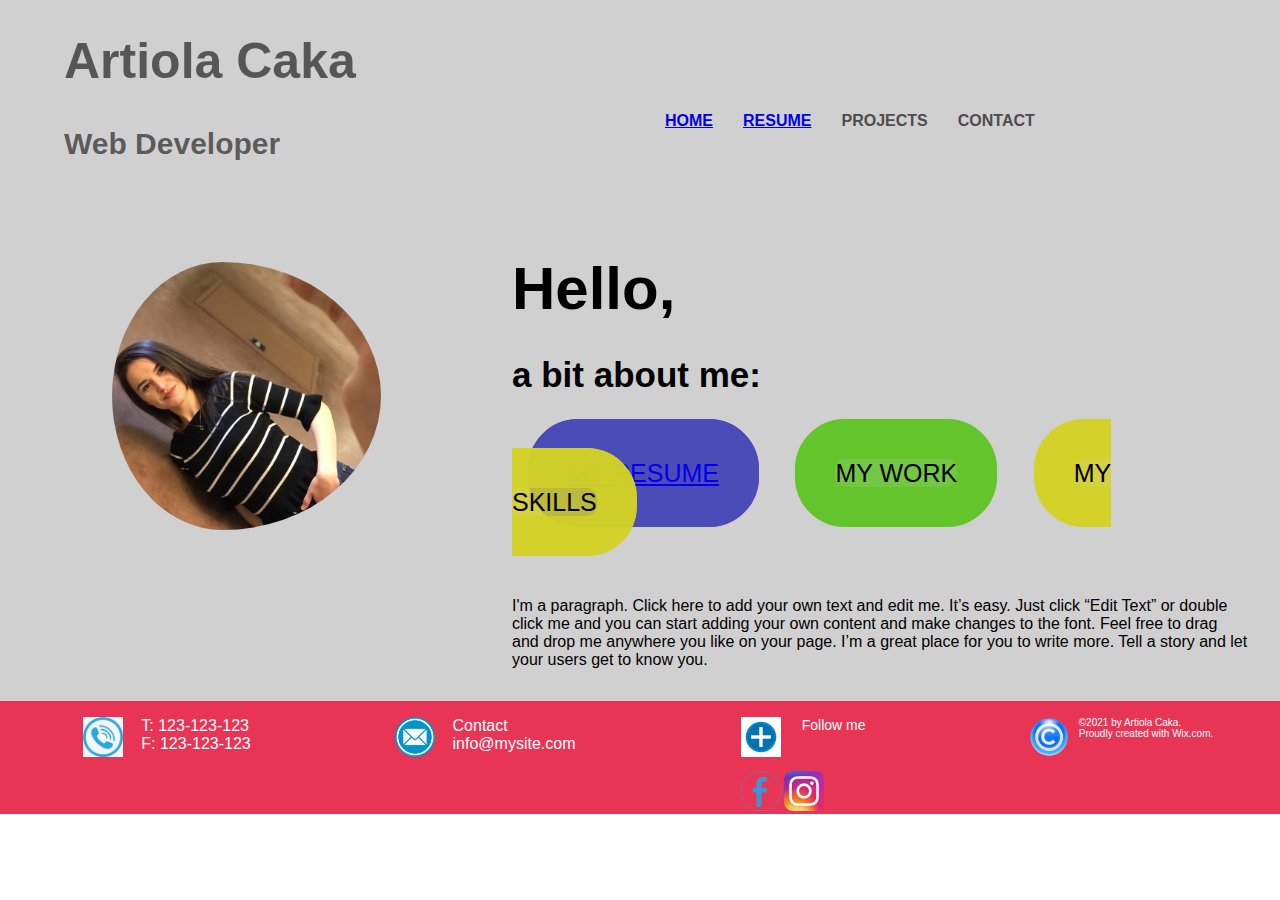
<file: index.html>
<!DOCTYPE html>
<html lang="en">
  <head>
    <meta charset="UTF-8" />
    <meta http-equiv="X-UA-Compatible" content="IE=edge" />
    <meta name="viewport" content="width=device-width, initial-scale=1.0" />
    <title>Hoxton Project</title>
    <link rel="stylesheet" href="style.css" />
  </head>
  <body>
    <header>
      <section class="my-name">
        <h1>Artiola Caka</h1>
        <h3>Web Developer</h3>
      </section>
      <section class="menu">
        <ul>
          <li><a href="./index.html">HOME</a></li>
          <li><a href="./about-me.html">RESUME</a></li>
          <li>PROJECTS</li>
          <li>CONTACT</li>
        </ul>
      </section>
    </header>
    <main>
      <section class="my-photo">
        <img src="./assets/olass.png" alt="" />
      </section>
      <section class="my-information">
        <h2>Hello,</h2>
        <h4>a bit about me:</h4>
        <ul>
          <li class="my-resume"><a href="./about-me.html">MY RESUME</a></li>
          <li class="my-work">MY WORK</li>
          <li class="my-skills">MY SKILLS</li>
        </ul>
        <p>
          I'm a paragraph. Click here to add your own text and edit me. It’s
          easy. Just click “Edit Text” or double click me and you can start
          adding your own content and make changes to the font. Feel free to
          drag and drop me anywhere you like on your page. I’m a great place for
          you to write more. Tell a story and let your users get to know you.
        </p>
      </section>
    </main>
    <footer>
      <div class="call-me">
        <h4><img src="./assets/call-icon.png" alt="" /></h4>
        <ul>
          <li>T: 123-123-123</li>
          <li>F: 123-123-123</li>
        </ul>
      </div>
      <div class="mail-me">
        <h4>
          <img src="./assets/mail-icon.png" alt="" />
        </h4>
        <ul>
          <li>Contact</li>
          <li>info@mysite.com</li>
        </ul>
      </div>
      <div class="follow-me">
        <h4>
          <img src="./assets/add-icon.jpg" alt="" />
        </h4>

        Follow me
        <ul>
          <li class="facebook-img">
            <img src="./assets/facebook-icon.png" alt="" />
          </li>
          <li class="instagram-img">
            <img src="./assets/instagram-icon.png" alt="" />
          </li>
        </ul>
      </div>
      <div class="copyright">
        <img src="./assets/Copyright-icon.png" alt="" width="30" />
        <ul>
          <li>&#169;2021 by Artiola Caka.</li>
          <li>Proudly created with Wix.com.</li>
        </ul>
      </div>
    </footer>
  </body>
</html>
</file>
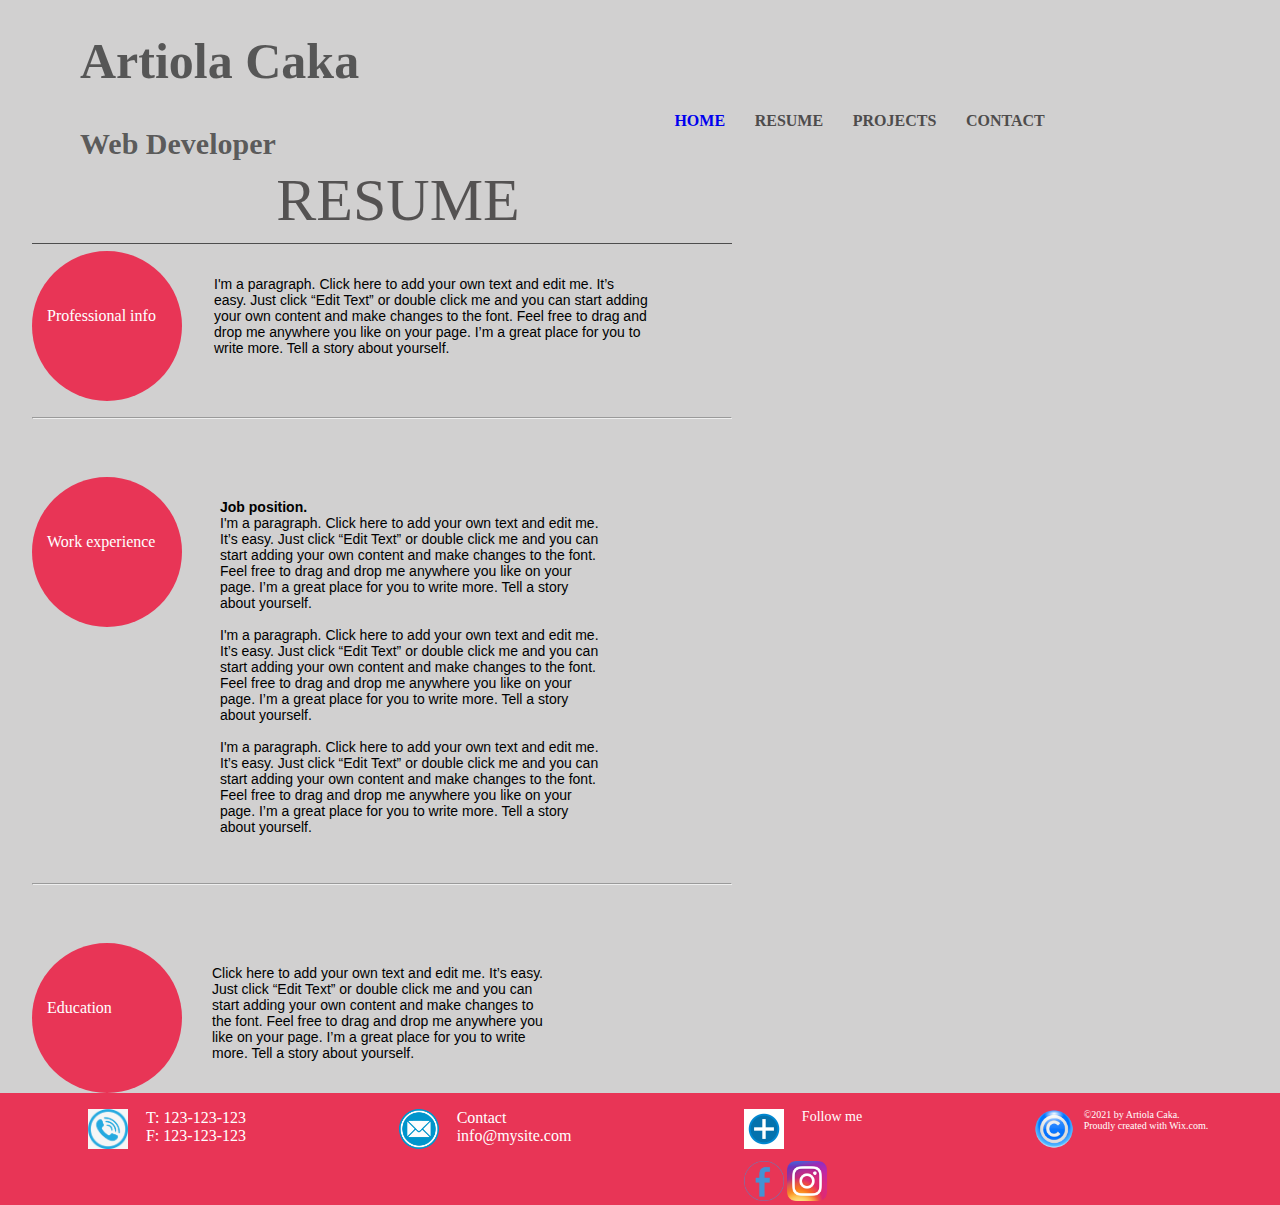
<file: about-me.html>
<!DOCTYPE html>
<html lang="en">
  <head>
    <meta charset="UTF-8" />
    <meta http-equiv="X-UA-Compatible" content="IE=edge" />
    <meta name="viewport" content="width=device-width, initial-scale=1.0" />
    <title>Resume-Page</title>
    <link rel="stylesheet" href="about-me.css" />
  </head>
  <body>
    <header>
      <section class="my-name">
        <h1>Artiola Caka</h1>
        <h3>Web Developer</h3>
      </section>
      <section class="menu">
        <ul>
          <li> <a href="./index.html">HOME</a></li>
          <li>RESUME</li>
          <li>PROJECTS</li>
          <li>CONTACT</li>
        </ul>
      </section>
    </header>
    <main>
      <section>
        <h1 class="my-resume">RESUME</h1>
        
        <aside class="profession-info">Professional info</aside>
        <p class="paragraph-1">
          I'm a paragraph. Click here to add your own text and edit me. It’s
          easy. Just click “Edit Text” or double click me and you can start
          adding your own content and make changes to the font. Feel free to
          drag and drop me anywhere you like on your page. I’m a great place for
          you to write more. Tell a story about yourself.
        </p>
      </section>
      <hr width="700px">
     <section class="section-one">
        <aside class="work-experience">Work experience</aside>
        <div class="paragraph-two">
        <p>
          <h4>Job position.</h4>
           I'm a paragraph. Click here to add your own text and edit me. It’s
            easy. Just click “Edit Text” or double click me and you can start
            adding your own content and make changes to the font. Feel free to
            drag and drop me anywhere you like on your page. I’m a great place for
            you to write more. Tell a story about yourself.
          </p>
          
          <br>
          <p>I'm a paragraph. Click here to add your own text and edit me. It’s
            easy. Just click “Edit Text” or double click me and you can start
            adding your own content and make changes to the font. Feel free to
            drag and drop me anywhere you like on your page. I’m a great place for
            you to write more. Tell a story about yourself.
          </p>
          <br>
          <p>I'm a paragraph. Click here to add your own text and edit me. It’s
            easy. Just click “Edit Text” or double click me and you can start
            adding your own content and make changes to the font. Feel free to
            drag and drop me anywhere you like on your page. I’m a great place for
            you to write more. Tell a story about yourself.
          </p> 
     </div>
    </section>
     <hr width="700px">
     <section class="section-two">
        <aside class="my-education">Education</aside>
        
        <p class="paragraph-3">
          
           Click here to add your own text and edit me. It’s
          easy. Just click “Edit Text” or double click me and you can start
          adding your own content and make changes to the font. Feel free to
          drag and drop me anywhere you like on your page. I’m a great place for
          you to write more. Tell a story about yourself.
        </p>
      
       </section>
 </main>
   
      
    
    <footer>
      <div class="call-me">
        <h4><img src="./assets/call-icon.png" alt="" /></h4>
        <ul>
          <li>T: 123-123-123</li>
          <li>F: 123-123-123</li>
        </ul>
      </div>
      <div class="mail-me">
        <h4>
          <img src="./assets/mail-icon.png" alt="" />
        </h4>
        <ul>
          <li>Contact</li>
          <li>info@mysite.com</li>
        </ul>
      </div>
      <div class="follow-me">
        <h4>
          <img src="./assets/add-icon.jpg" alt="" />
        </h4>

        Follow me
        <ul>
          <li class="facebook-img">
            <img src="./assets/facebook-icon.png" alt="" />
          </li>
          <li class="instagram-img">
            <img src="./assets/instagram-icon.png" alt="" />
          </li>
        </ul>
      </div>
      <div class="copyright">
        <img src="./assets/Copyright-icon.png" alt="" width="30" />
        <ul>
          <li>&#169;2021 by Artiola Caka.</li>
          <li>Proudly created with Wix.com.</li>
        </ul>
      </div>
    </footer>
  </body>
</html>
</file>
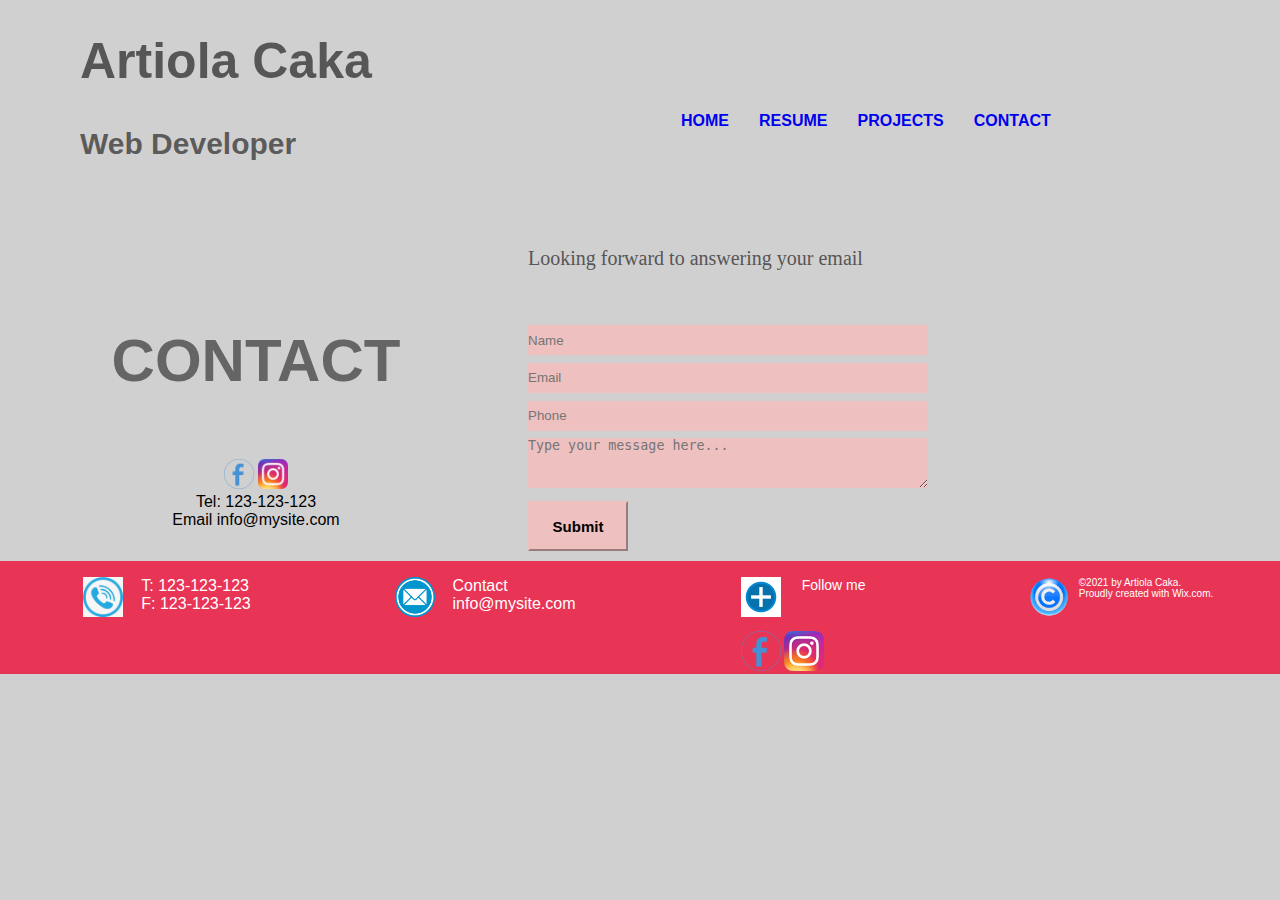
<file: contact.html>
<!DOCTYPE html>
<html lang="en">
  <head>
    <meta charset="UTF-8" />
    <meta http-equiv="X-UA-Compatible" content="IE=edge" />
    <meta name="viewport" content="width=device-width, initial-scale=1.0" />
    <title>Contact Page</title>
    <link rel="stylesheet" href="contact.css" />
  </head>
  <body>
    <header>
      <section class="my-name">
        <h1>Artiola Caka</h1>
        <h3>Web Developer</h3>
      </section>
      <section class="menu">
        <ul>
          <li><a href="./index.html">HOME</a></li>
          <li><a href="./about-me.html">RESUME</a></li>
          <li><a href="./projects.html">PROJECTS</a></li>
          <li><a href="./contact.html">CONTACT</a></li>
        </ul>
      </section>
    </header>
    <main>
      <section class="left-main">
        <h1>CONTACT</h1>
        <div class="images">
          <img src="./assets/facebook-icon.png" alt="" />
          <img src="./assets/instagram-icon.png" alt="" />
          <ul>
            <li>Tel: 123-123-123</li>
            <li>Email info@mysite.com</li>
          </ul>
        </div>
      </section>
      <section class="right-main">
        <label class="labels">
          <p>Looking forward to answering your email</p>
        </label>
        <form class="form">
          <input
            class="input"
            type="text"
            id="name"
            minlength="6"
            maxlength="16"
            placeholder="Name"
            required
          />
          <label class="email-address" for="email-address">
            <input
              class="input-2"
              type="text"
              name="email-address"
              minlength="12"
              maxlength="26"
              placeholder="Email"
              required
            />
          </label>
          <label class="phone" for="phone-number">
            <input class="input-3" type="number" placeholder="Phone" required />
          </label>
          <label class="message">
            <textarea
              class="text-area"
              type="text"
              placeholder="Type your message here..."
            ></textarea>
          </label>
          <button type="submit">Submit</button>
        </form>
      </section>
    </main>
    <footer>
      <div class="call-me">
        <h4><img src="./assets/call-icon.png" alt="" /></h4>
        <ul>
          <li>T: 123-123-123</li>
          <li>F: 123-123-123</li>
        </ul>
      </div>
      <div class="mail-me">
        <h4>
          <img src="./assets/mail-icon.png" alt="" />
        </h4>
        <ul>
          <li>Contact</li>
          <li>info@mysite.com</li>
        </ul>
      </div>
      <div class="follow-me">
        <h4>
          <img src="./assets/add-icon.jpg" alt="" />
        </h4>

        Follow me
        <ul>
          <li class="facebook-img">
            <img src="./assets/facebook-icon.png" alt="" />
          </li>
          <li class="instagram-img">
            <img src="./assets/instagram-icon.png" alt="" />
          </li>
        </ul>
      </div>
      <div class="copyright">
        <img src="./assets/Copyright-icon.png" alt="" width="30" />
        <ul>
          <li>&#169;2021 by Artiola Caka.</li>
          <li>Proudly created with Wix.com.</li>
        </ul>
      </div>
    </footer>
  </body>
</html>
</file>
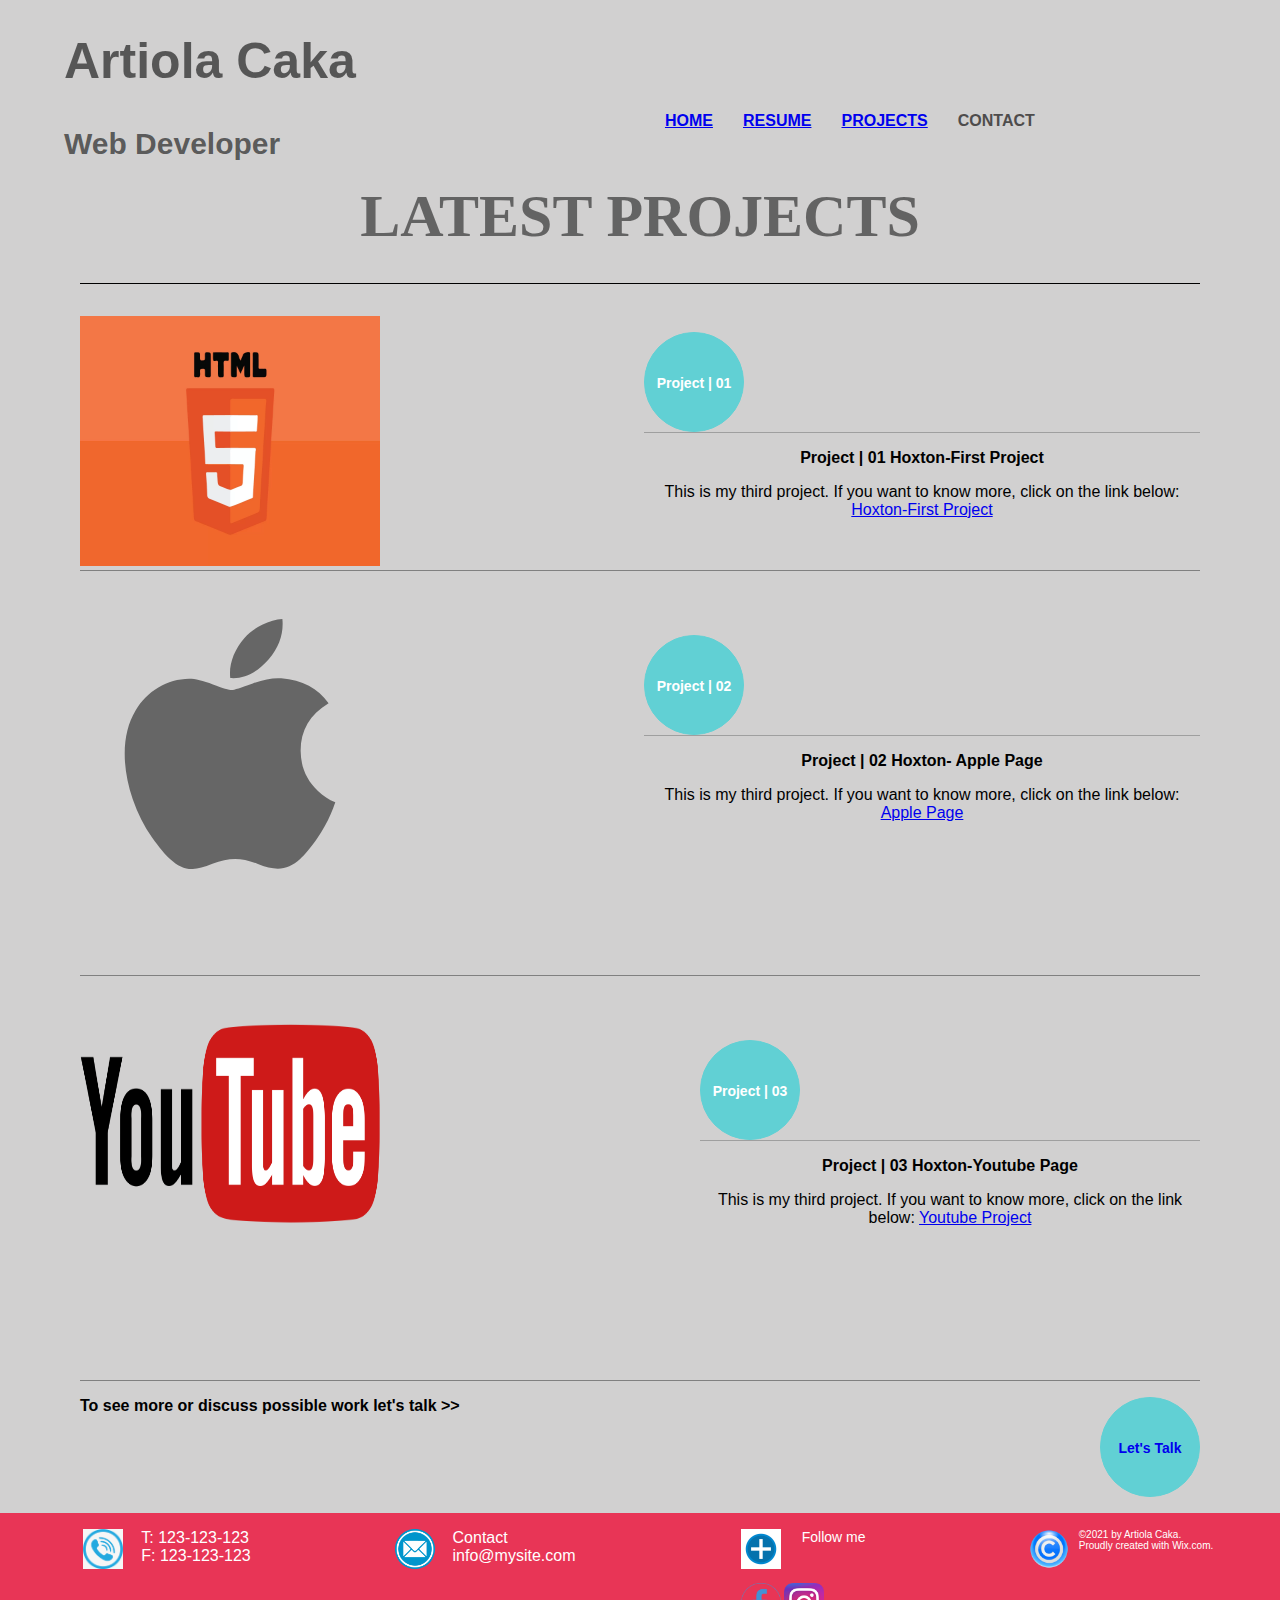
<file: projects.html>
<!DOCTYPE html>
<html lang="en">
  <head>
    <meta charset="UTF-8" />
    <meta http-equiv="X-UA-Compatible" content="IE=edge" />
    <meta name="viewport" content="width=device-width, initial-scale=1.0" />
    <title>Project-Page</title>
    <link rel="stylesheet" href="projects.css" />
  </head>
  <body>
    <header>
      <section class="my-name">
        <h1>Artiola Caka</h1>
        <h3>Web Developer</h3>
      </section>
      <section class="menu">
        <ul>
          <li><a href="./index.html">HOME</a></li>
          <li><a href="./about-me.html">RESUME</a></li>
          <li><a href="./projects.html">PROJECTS</a></li>
          <li>CONTACT</li>
        </ul>
      </section>
    </header>
    <main>
      <section class="section-one">
        <div class="latest-projects">
          <h1>LATEST PROJECTS</h1>
        </div>
        <div class="first-project">
          <div>
            <img src="./assets/html-image.png" alt="HTML Photo" />
          </div>
          <div class="right-side">
            <h3 class="project-01">Project | 01</h3>

            <h4 class="project-01__title">Project | 01 Hoxton-First Project</h4>
            <p class="first-paragraph">
              This is my third project. If you want to know more, click on the
              link below:
              <a
                href="https://github.com/ArtiolaDomiCaka/hoxton-html-first-project"
                >Hoxton-First Project</a
              >
            </p>
          </div>
        </div>
      </section>

      <section class="section-two">
        <div><img src="./assets/apple-image.png.svg" alt="" /></div>
        <div class="right-side__two">
          <h3 class="project-02">Project | 02</h3>

          <h4 class="project-02__title">Project | 02 Hoxton- Apple Page</h4>
          <p class="second-paragraph">
            This is my third project. If you want to know more, click on the
            link below:
            <a href="https://github.com/ArtiolaDomiCaka/hoxton-html-apple"
              >Apple Page</a
            >
          </p>
        </div>
      </section>

      <section class="section-three">
        <div><img src="./assets/youtube-image.jpg" alt="" /></div>
        <div class="right-side__three">
          <h3 class="project-03">Project | 03</h3>

          <h4 class="project-03__title">Project | 03 Hoxton-Youtube Page</h4>
          <p class="third-paragraph">
            This is my third project. If you want to know more, click on the
            link below:
            <a href="https://github.com/ArtiolaDomiCaka/hoxton-html-youtube"
              >Youtube Project</a
            >
          </p>
        </div>
      </section>

      <section class="section-four">
        <h4>To see more or discuss possible work let's talk >></h4>
        <h6><a href="#">Let's Talk</a></h6>
      </section>
    </main>
    <footer>
      <div class="call-me">
        <h4><img src="./assets/call-icon.png" alt="" /></h4>
        <ul>
          <li>T: 123-123-123</li>
          <li>F: 123-123-123</li>
        </ul>
      </div>
      <div class="mail-me">
        <h4>
          <img src="./assets/mail-icon.png" alt="" />
        </h4>
        <ul>
          <li>Contact</li>
          <li>info@mysite.com</li>
        </ul>
      </div>
      <div class="follow-me">
        <h4>
          <img src="./assets/add-icon.jpg" alt="" />
        </h4>

        Follow me
        <ul>
          <li class="facebook-img">
            <img src="./assets/facebook-icon.png" alt="" />
          </li>
          <li class="instagram-img">
            <img src="./assets/instagram-icon.png" alt="" />
          </li>
        </ul>
      </div>
      <div class="copyright">
        <img src="./assets/Copyright-icon.png" alt="" width="30" />
        <ul>
          <li>&#169;2021 by Artiola Caka.</li>
          <li>Proudly created with Wix.com.</li>
        </ul>
      </div>
    </footer>
  </body>
</html>
</file>
<file: style.css>
* {
  padding: 0;
  margin: 0;
  box-sizing: border-box;
}
body {
  width: 100vw;
  height: 100vh;
  font-family: sans-serif;
}
header {
  background-color: rgb(209, 208, 208);
  display: grid;
  grid-template-columns: auto 1fr;
  justify-content: center;
}
header h1 {
  color: rgba(0, 0, 0, 0.589);
  padding: 2rem 1rem;
  margin: 0 3rem;
  font-size: 50px;
}
header h3 {
  color: rgba(0, 0, 0, 0.589);
  padding: 0.3rem 1rem;
  margin: 0 3rem;
  font-size: 30px;
}
section.menu {
  color: rgb(78, 76, 76);
  justify-items: center;
}
header ul {
  list-style: none;
  gap: 1rem;
  padding-top: 7rem;
}
header li {
  display: inline;
  padding: 0.5rem 0;
  margin: 0.5rem 0.8rem;
  font-weight: bold;
}

main {
  background-color: rgb(209, 208, 208);
  display: grid;
  grid-template-columns: 1.5fr 2.5fr;
}

section.my-photo {
  padding: 4rem 4rem;
  margin-top: 2rem;
}
main img {
  padding-left: 3rem;
  width: 90%;
  border-radius: 50%;
}
.my-information {
  padding-top: 3.5rem;

  margin: 2rem 2rem;
}
.my-information h2 {
  font-size: 60px;
  padding-bottom: 2rem;
}
.my-information h4 {
  font-size: 35px;
  padding-bottom: 4rem;
}
main ul {
  list-style: none;
}
main li {
  display: inline;
  margin: 1rem;
  font-size: 25px;
  font-family: -apple-system, BlinkMacSystemFont, "Segoe UI", Roboto, Oxygen,
    Ubuntu, Cantarell, "Open Sans", "Helvetica Neue", sans-serif;
}
.my-resume {
  border: 1px solid rgb(76, 76, 185);
  border-radius: 50px;
  border-width: 40px;
  background-color: rgb(76, 76, 185);
}
.my-work {
  border: 1px solid rgba(96, 197, 38, 0.822);
  border-radius: 50px;
  border-width: 40px;
  background-color: rgba(96, 197, 38, 0.822);
}
.my-skills {
  border: 1px solid rgba(212, 209, 37, 0.822);
  border-radius: 50px;
  border-width: 40px;
  background-color: rgba(212, 209, 37, 0.822);
}
main p {
  padding-top: 5rem;
}
footer {
  display: grid;
  grid-template-columns: 1fr 1fr 1fr 1fr;
  background-color: #e83556;
  color: white;
  padding-top: 1rem;
  padding-left: 0.5rem;
  justify-items: center;
}
footer img {
  width: 40px;
}
.call-me {
  display: grid;
  grid-template-columns: 50px auto;
  gap: 0.5rem;
}
.call-me ul {
  list-style: none;
}
.mail-me {
  display: grid;
  grid-template-columns: 50px auto;
  gap: 0.5rem;
}
.mail-me ul {
  list-style: none;
}
.follow-me {
  display: grid;
  grid-template-columns: 50px auto;
  gap: 0.7rem;
  font-size: 14px;
}
.follow-me ul {
  list-style: none;
}
.follow-me li {
  display: inline-block;
  justify-content: space-between;
}
.facebook-img {
  width: 35px;
  margin-right: 5px;
}
.instagram-img {
  width: 5px;
}
.copyright {
  display: grid;
  grid-template-columns: 50px auto;
}
.copyright ul {
  list-style: none;
  font-size: 10px;
}
</file>
<file: about-me.css>
* {
  padding: 0;
  margin: 0;
  box-sizing: border-box;
}
body {
  width: 100%;
  height: 100%;
  background-color: rgb(209, 208, 208);
}
header {
  width: 100vw;
  background-color: rgb(209, 208, 208);
  display: grid;
  grid-template-columns: auto 1fr;
  justify-content: center;
}
header h1 {
  color: rgba(0, 0, 0, 0.589);
  padding: 2rem 1rem;
  margin: 0 4rem;
  font-size: 50px;
}
header h3 {
  color: rgba(0, 0, 0, 0.589);
  padding: 0.3rem 1rem;
  margin: 0 4rem;
  font-size: 30px;
}
section.menu {
  color: rgb(78, 76, 76);
  justify-items: center;
}
header ul {
  list-style: none;
  gap: 1rem;
  padding-top: 7rem;
}
header li {
  display: inline;
  padding: 0.5rem 0;
  margin: 0.5rem 0.8rem;
  font-weight: bold;
}
header li a {
  text-decoration: none;
}
header li a:hover {
  color: rgb(60, 199, 185);
  transition: 0.4s;
}
main {
  display: grid;
  grid-template-columns: auto;
  gap: 1rem;
  /* padding-left: 10rem; */
  margin-left: 2rem;
  background-color: rgb(209, 208, 208);
}

main .my-resume {
  display: grid;
  grid-template-columns: 1fr;
  width: 700px;
  font-size: 60px;
  font-weight: 300;
  font-family: serif;
}
.my-resume {
  justify-items: center;
  padding-left: 2rem;
  padding-bottom: 0.5rem;
  color: rgba(22, 19, 19, 0.671);
  border-bottom: 1px solid rgba(0, 0, 0, 0.63);
}

main .profession-info {
  background-color: #e83556;
  height: 150px;
  width: 150px;
  border-radius: 80px;
  line-height: 130px;
  align-items: center;
  color: white;
}
.profession-info {
  padding-left: 15px;
  margin-top: 7px;
  float: left;
  font-style: normal;
  color: white;
}
.paragraph-1 {
  width: 500px;
  display: grid;
  font-size: 14px;
  font-family: Arial, Helvetica, sans-serif;
  padding: 2rem 2rem;
}
.section-one {
  display: grid;
  grid-template-columns: 100px 400px;
  grid-gap: 5rem;
  padding-top: 2rem;
  /* border-top: 1px solid rgba(0, 0, 0, 0.562); */
}
.work-experience {
  padding-left: 15px;
  margin-top: 10px;
  font-style: normal;
}
.work-experience {
  background-color: #e83556;
  height: 150px;
  width: 150px;
  border-radius: 80px;
  line-height: 130px;
  align-items: center;
  color: white;
}
.paragraph-two {
  padding: 2rem 0.5rem;
  font-size: 14px;
  font-family: Arial, Helvetica, sans-serif;
}
.section-two {
  display: grid;
  grid-template-columns: 100px 400px;
  grid-gap: 1rem;

  padding-top: 2rem;
  /* border-top: 1px solid rgba(0, 0, 0, 0.562); */
}
.my-education {
  padding-left: 15px;
  margin-top: 10px;
}
.my-education {
  background-color: #e83556;
  height: 150px;
  width: 150px;
  border-radius: 80px;
  line-height: 130px;
  align-items: center;
  color: white;
}
.my-university {
  padding-left: 5rem;
  padding-top: 2rem;
}
.paragraph-3 {
  display: grid;

  padding-left: 4rem;
  padding-top: 2rem;
  font-size: 14px;
  font-family: Arial, Helvetica, sans-serif;
}

footer {
  display: grid;
  grid-template-columns: 1fr 1fr 1fr 1fr;
  background-color: #e83556;
  color: white;
  padding-top: 1rem;
  padding-left: 0.5rem;
  justify-items: center;
}
footer img {
  width: 40px;
}
.call-me {
  display: grid;
  grid-template-columns: 50px auto;
  gap: 0.5rem;
}
.call-me ul {
  list-style: none;
}
.mail-me {
  display: grid;
  grid-template-columns: 50px auto;
  gap: 0.5rem;
}
.mail-me ul {
  list-style: none;
}
.follow-me {
  display: grid;
  grid-template-columns: 50px auto;

  gap: 0.5rem;
  font-size: 14px;
}
.follow-me ul {
  list-style: none;
}
.follow-me li {
  display: inline-block;
  justify-content: space-between;
}
.facebook-img {
  width: 35px;
  margin-right: 5px;
}
.instagram-img {
  width: 5px;
}
.copyright {
  display: grid;
  grid-template-columns: 50px auto;
}
.copyright ul {
  list-style: none;
  font-size: 10px;
}
</file>
<file: contact.css>
* {
  padding: 0;
  margin: 0;
  box-sizing: border-box;
}
body {
  width: 100%;
  height: 100%;
  background-color: rgb(209, 208, 208);
  font-family: Arial, Helvetica, sans-serif;
}
header {
  background-color: rgb(209, 208, 208);
  display: grid;
  grid-template-columns: auto 1fr;
  justify-content: center;
}
header h1 {
  color: rgba(0, 0, 0, 0.589);
  padding: 2rem 1rem;
  margin: 0 4rem;
  font-size: 50px;
}
header h3 {
  color: rgba(0, 0, 0, 0.589);
  padding: 0.3rem 1rem;
  margin: 0 4rem;
  font-size: 30px;
}
section.menu {
  color: rgb(78, 76, 76);
  justify-items: center;
}
header ul {
  gap: 1rem;
  padding-top: 7rem;
}
header li {
  display: inline;
  padding: 0.5rem 0;
  margin: 0.5rem 0.8rem;
  font-weight: bold;
}
header li a {
  text-decoration: none;
}
header li a:hover {
  color: rgb(60, 199, 185);
  transition: 0.4s;
}
main {
  width: 100%;
  height: 100%;
  background-color: rgb(209, 208, 208);
}
main {
  display: grid;
  grid-template-columns: 1fr 1.5fr;
  padding-top: 5rem;
}
.left-main {
  display: grid;
  grid-template-columns: 1fr;
  gap: 4rem;
  text-align: center;
  justify-content: center;

  padding: 2rem 2rem;
}
.left-main li {
  list-style: none;
}
main img {
  width: 30px;
  height: 30px;
}
main h1 {
  padding-top: 3rem;
  font-size: 60px;
  color: rgb(102, 101, 101);
}
main p {
  color: rgb(87, 85, 85);
}
.right-main {
  display: grid;
  /* text-align: center; */
  padding: 0.1rem 1rem;
  /* justify-content: center; */

  font-size: 20px;

  font-family: Georgia, "Times New Roman", Times, serif;
}
.labels {
  display: grid;
}
.form {
  display: grid;
  padding-top: 1rem;

  width: 400px;
}
.input {
  height: 30px;
  border: none;
  background-color: rgb(238, 192, 192);
  color: black;
}
.input:hover {
  height: 40px;
}
.input-2 {
  width: 400px;
  height: 30px;
  border: none;
  background-color: rgb(238, 192, 192);
  color: black;
}
.input-2:hover {
  height: 40px;
}
.input-3 {
  width: 400px;
  height: 30px;
  border: none;
  background-color: rgb(238, 192, 192);
  color: black;
}
.input-3:hover {
  height: 40px;
}

.text-area {
  width: 400px;
  height: 50px;
  border: none;
  background-color: rgb(238, 192, 192);
  color: black;
}
.text-area:hover {
  height: 60px;
}
button {
  width: 100px;
  background: rgb(238, 192, 192);
  color: black;
  border-style: outset;
  border-color: rgb(238, 192, 192);
  height: 50px;
  width: 100px;
  font: bold 15px arial, sans-serif;
  text-shadow: none;

  font-weight: bold;
}
button:hover {
  height: 60px;
}
footer {
  display: grid;
  grid-template-columns: 1fr 1fr 1fr 1fr;
  background-color: #e83556;
  color: white;

  padding-top: 1rem;
  padding-left: 0.5rem;
  justify-items: center;
}
footer img {
  width: 40px;
}
.call-me {
  display: grid;
  grid-template-columns: 50px auto;
  gap: 0.5rem;
}
.call-me ul {
  list-style: none;
}
.mail-me {
  display: grid;
  grid-template-columns: 50px auto;
  gap: 0.5rem;
}
.mail-me ul {
  list-style: none;
}
.follow-me {
  display: grid;
  grid-template-columns: 50px auto;
  gap: 0.7rem;
  font-size: 14px;
}
.follow-me ul {
  list-style: none;
}
.follow-me li {
  display: inline-block;
  justify-content: space-between;
}
.facebook-img {
  width: 35px;
  margin-right: 5px;
}
.instagram-img {
  width: 5px;
}
.copyright {
  display: grid;
  grid-template-columns: 50px auto;
}
.copyright ul {
  list-style: none;
  font-size: 10px;
}
</file>
<file: projects.css>
* {
  padding: 0;
  margin: 0;
  box-sizing: border-box;
}
body {
  width: 100%;
  height: 100%;
  font-family: Arial, Helvetica, sans-serif;
}
header {
  background-color: rgb(209, 208, 208);
  display: grid;
  grid-template-columns: auto 1fr;
  justify-content: center;
}
header h1 {
  color: rgba(0, 0, 0, 0.589);
  padding: 2rem 1rem;
  margin: 0 3rem;
  font-size: 50px;
}
header h3 {
  color: rgba(0, 0, 0, 0.589);
  padding: 0.3rem 1rem;
  margin: 0 3rem;
  font-size: 30px;
}
section.menu {
  color: rgb(78, 76, 76);
  justify-items: center;
}
header ul {
  list-style: none;
  gap: 1rem;
  padding-top: 7rem;
}
header li {
  display: inline;
  padding: 0.5rem 0;
  margin: 0.5rem 0.8rem;
  font-weight: bold;
}
header li:hover {
  color: rgb(60, 199, 185);
  transition: 0.4s;
}
main {
  background-color: rgb(209, 208, 208);
  display: grid;
  grid-template-rows: 1fr 1fr 1fr 100px;
  gap: 1rem;
  padding: 1rem 5rem;
}
.latest-projects {
  text-align: center;
  padding-bottom: 2rem;
  color: rgba(0, 0, 0, 0.527);
  font-size: 30px;
  font-weight: 300;
  font-family: serif;
  border-bottom: 1px solid black;
}
.first-project {
  display: grid;
  grid-template-columns: 1fr 1fr;
  padding-top: 2rem;
  gap: 0.5rem;
  border-bottom: 1px solid grey;
}
.first-project img {
  width: 300px;
  height: 250px;
}

.right-side {
  text-align: center;
  padding-top: 1rem;
}
.project-01 {
  text-align: center;
  border: 1px solid #61d0d4;
  height: 100px;
  width: 100px;
  line-height: 100px;
  border-radius: 80px;
  background-color: #61d0d4;
  color: white;
  font-size: 14px;
}

.project-01__title {
  text-align: center;
  border-top: 1px solid rgba(128, 128, 128, 0.61);
  padding-top: 1rem;
  padding-bottom: 1rem;
}
.section-two {
  display: grid;
  grid-template-columns: 1fr 1fr;
  padding-top: 2rem;
  gap: 0.5rem;
  border-bottom: 1px solid grey;
}
.right-side__two {
  text-align: center;
  padding-top: 1rem;
}
.section-two img {
  width: 300px;
  height: 250px;
}
.project-02 {
  text-align: center;
  border: 1px solid #61d0d4;
  height: 100px;
  width: 100px;
  line-height: 100px;
  border-radius: 80px;
  background-color: #61d0d4;
  color: white;
  font-size: 14px;
}
.project-02__title {
  text-align: center;
  border-top: 1px solid rgba(128, 128, 128, 0.61);
  padding-top: 1rem;
  padding-bottom: 1rem;
}
.section-three {
  display: grid;
  grid-template-columns: 1fr 500px;
  padding-top: 2rem;
  gap: 0.5rem;
  border-bottom: 1px solid grey;
}
.section-three img {
  width: 300px;
  height: 200px;
}
.right-side__three {
  text-align: center;
  padding-top: 1rem;
}

.project-03 {
  text-align: center;
  border: 1px solid #61d0d4;
  height: 100px;
  width: 100px;
  line-height: 100px;
  border-radius: 80px;
  background-color: #61d0d4;
  color: white;
  font-size: 14px;
}
.project-03__title {
  text-align: center;
  border-top: 1px solid rgba(128, 128, 128, 0.61);
  padding-top: 1rem;
  padding-bottom: 1rem;
}
.third-paragraph {
  /* border-bottom: 1px solid black; */
}
.section-four {
  display: grid;
  grid-template-columns: 1fr auto;
}
.section-four h6 {
  text-align: center;
  border: 1px solid #61d0d4;
  height: 100px;
  width: 100px;
  line-height: 100px;
  border-radius: 80px;
  background-color: #61d0d4;
  color: white;
  font-size: 14px;
}
.section-four a {
  text-decoration: none;
}

.section-four a:hover {
  color: black;
}
footer {
  display: grid;
  grid-template-columns: 1fr 1fr 1fr 1fr;
  background-color: #e83556;
  color: white;
  padding-top: 1rem;
  padding-left: 0.5rem;
  justify-items: center;
}
footer img {
  width: 40px;
}
.call-me {
  display: grid;
  grid-template-columns: 50px auto;
  gap: 0.5rem;
}
.call-me ul {
  list-style: none;
}
.mail-me {
  display: grid;
  grid-template-columns: 50px auto;
  gap: 0.5rem;
}
.mail-me ul {
  list-style: none;
}
.follow-me {
  display: grid;
  grid-template-columns: 50px auto;
  gap: 0.7rem;
  font-size: 14px;
}
.follow-me ul {
  list-style: none;
}
.follow-me li {
  display: inline-block;
  justify-content: space-between;
}
.facebook-img {
  width: 35px;
  margin-right: 5px;
}
.instagram-img {
  width: 5px;
}
.copyright {
  display: grid;
  grid-template-columns: 50px auto;
}
.copyright ul {
  list-style: none;
  font-size: 10px;
}
@media screen and (max-width: 820px) {
  .right-side,
  .first-project,
  .right-side {
    display: block;
  }
}
</file>
